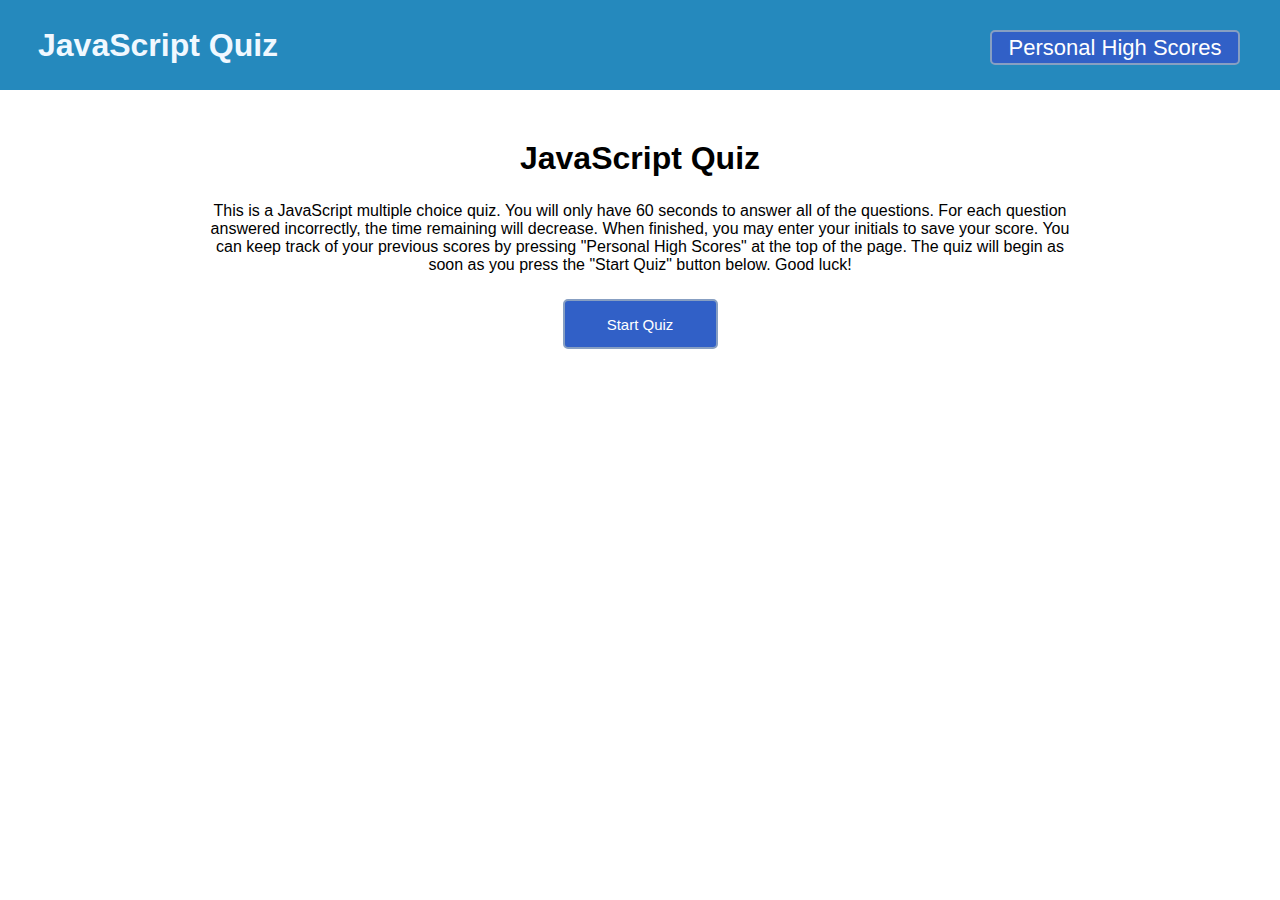
<file: index.html>
<!DOCTYPE html>
<html lang="en-us">

<head>
    <meta charset="UTF-8" />
    <link rel="stylesheet" href="./assets/css/style.css">
    <title>JavaScript Quiz</title>
</head>

<body>
    <header>
        <h1>
            <a class="QuizTitle" href="https://sonnytedesco26.github.io/Javascript-Code-Quiz/">JavaScript Quiz</a>
        </h1>
        <nav>
            <li>
                <a class="highScoreNav" href="highscore.html">Personal High Scores</a>
            </li>
        </nav>
    </header>
    <section class="MainPrompt">
        <div>
            <h1>JavaScript Quiz</h1>
            <p>This is a JavaScript multiple choice quiz. You will only have 60 seconds to answer all of the questions. For each question answered incorrectly, the time remaining will decrease. When finished, you may enter your initials to save your score. You can keep track of your previous scores by pressing "Personal High Scores" at the top of the page. The quiz will begin as soon as you press the "Start Quiz" button below. Good luck!</p>
        </div>
        <div>
            <a id="startbutton" href="quiz.html">Start Quiz</a>
        </div>
    </section>

</body>

</html>
</file>
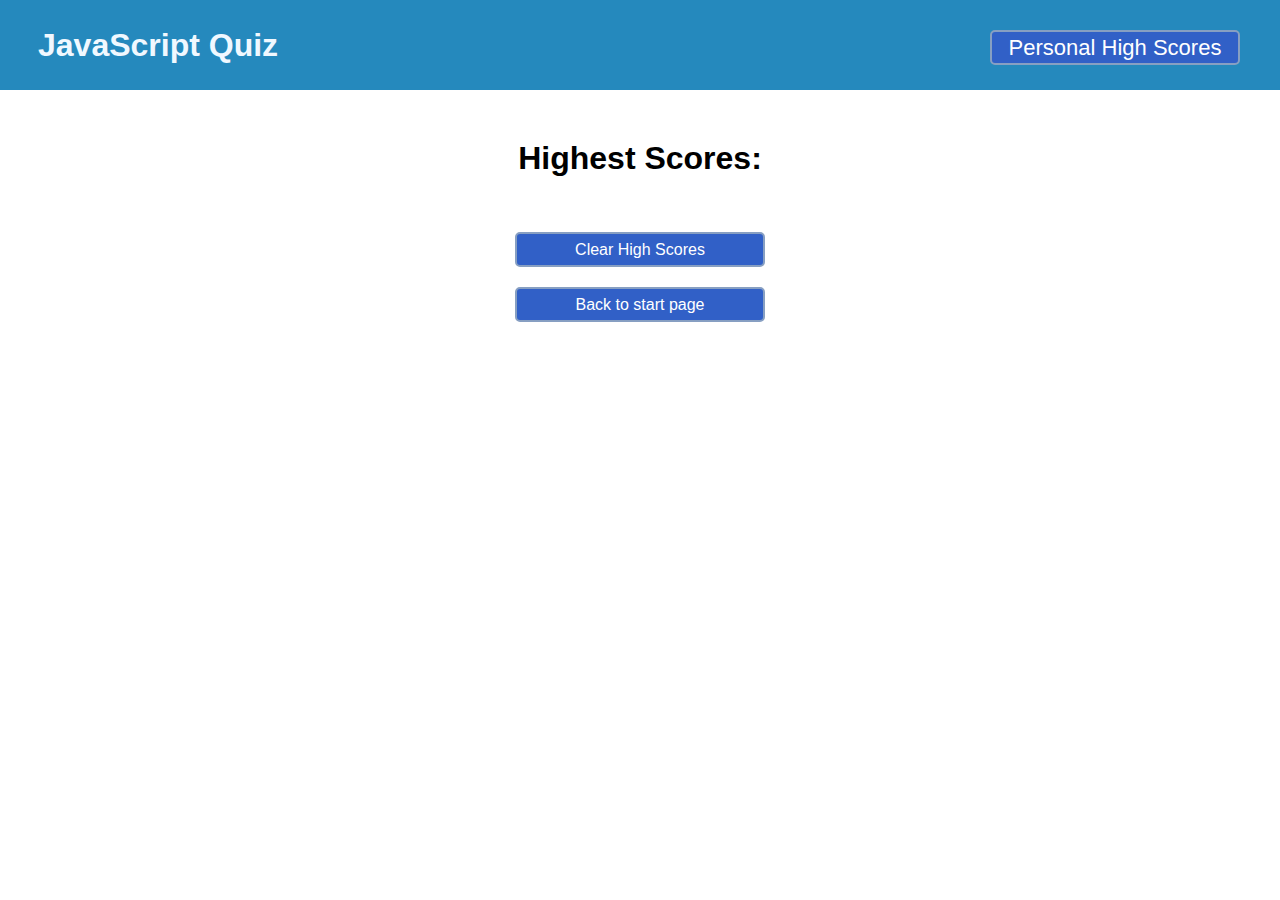
<file: highscore.html>
<!DOCTYPE html>
<html lang="en-us">

<head>
    <meta charset="UTF-8" />
    <link rel="stylesheet" href="./assets/css/style.css">
    <title>JavaScript Quiz</title>
</head>

<body>
    <header>
        <h1>
            <a class="QuizTitle" href="/">JavaScript Quiz</a>
        </h1>
        <nav>
            <li>
                <a class="highScoreNav" href="highscore.html">Personal High Scores</a>
            </li>
        </nav>
    </header>
    <section class="MainPrompt">
        <h1>Highest Scores:</h1>
        <li id="HighScoreList" class="highScoreList">
        </li>
        <div class="highScoreClear" onclick="clearHighScores()">
            Clear High Scores
        </div>
        <div class="highScoreClear" onclick="takeHome()">
            Back to start page
        </div>
    </section>

    <script src="assets/js/scores.js"></script>

</body>

</html>
</file>
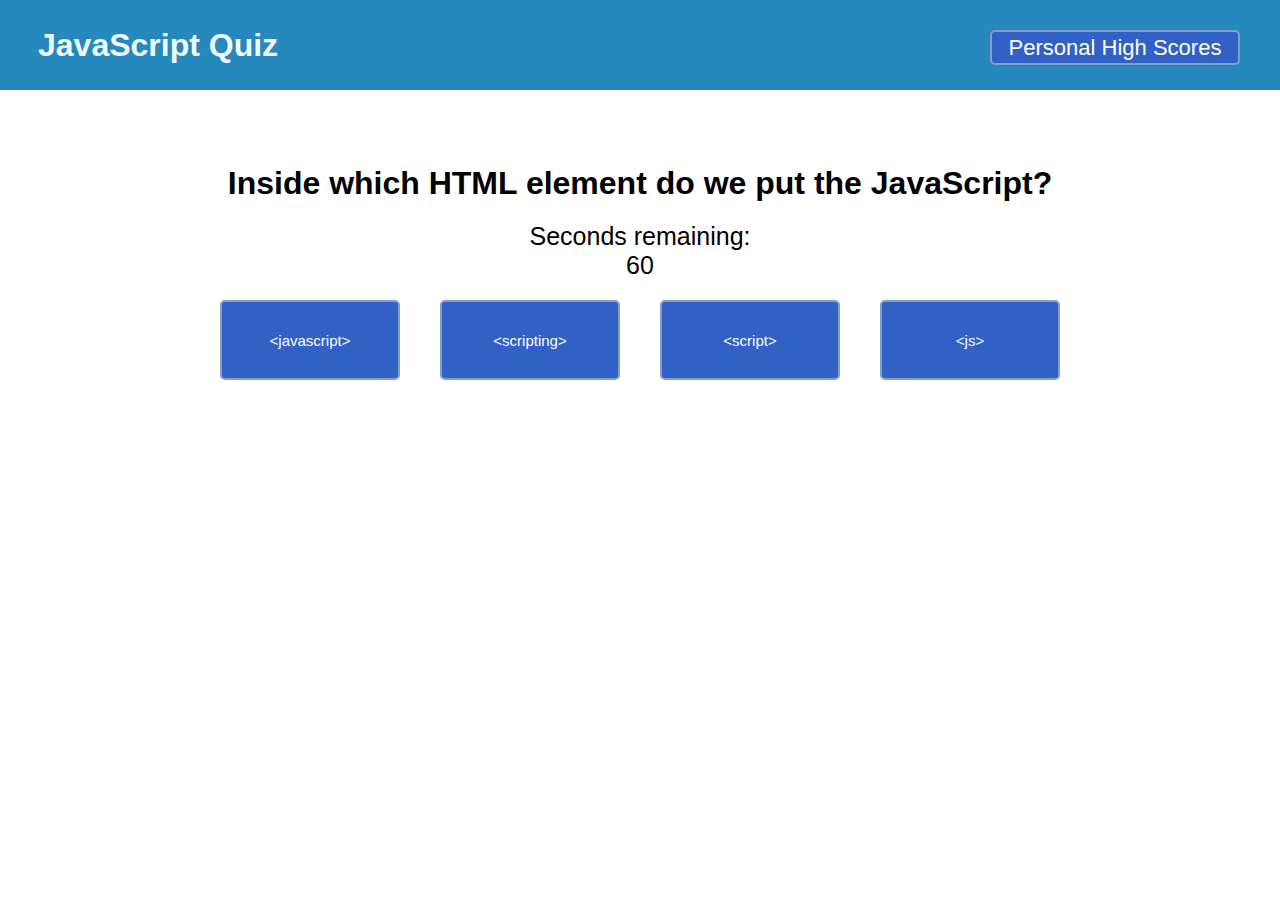
<file: quiz.html>
<!DOCTYPE html>
<html lang="en-us">

<head>
    <meta charset="UTF-8" />
    <link rel="stylesheet" href="./assets/css/style.css">
    <title>JavaScript Quiz</title>
</head>

<body>
    <header>
        <h1>
            <a class="QuizTitle" href="/">JavaScript Quiz</a>
        </h1>
        <nav>
            <li>
                <a class="highScoreNav" href="highscore.html">Personal High Scores</a>
            </li>
        </nav>
    </header>

    <section>
        <div id="quesBox">
            <h1 class="quesText" id="ques">Placeholder Text</h1>
            <div>
                <p class="timerText">Seconds remaining: <span id="timeLeft">60</span></p>
            </div>
        </div>
        <div id="quizAnswers" class="quizBox">
            <button type="button" id="answerOne">answer</button>
            <button type="button" id="answerTwo">answer</button>
            <button type="button" id="answerThree">answer</button>
            <button type="button" id="answerFour">answer</button>
        </div>
    </section>

    <script src="./assets/js/quiz.js"></script>

</body>

</html>
</file>
<file: assets/css/style.css>
:root {
    --mainFont: 'Lucida Sans', 'Lucida Sans Regular', 'Lucida Grande', 'Lucida Sans Unicode', Geneva, Verdana, sans-serif; 
  }

* {
    box-sizing: border-box;
    padding: 0;
    margin: 0;
}

a {
    text-decoration: none;
}

li{
    text-align: center;
}

header {
    padding: 20px;
    font-family: var(--mainFont);
    background-color: #2589bd;
    display: flex;
    flex-direction: row;
    align-items: center;
    justify-content: space-between;
    flex-wrap: wrap;
}

    header h1 {
        display: inline-block;
    }

    header nav {
        padding-top: 15px;
        margin-right: 20px;
        float: right;
        font-family: var(--mainFont);
        font-size: 22px;
        list-style-type: none;
    }

button{
    font-family: var(--mainFont);
    font-size: 15px;
    margin: 20px;
    border: 2px solid #879fc2;
    width: 180px;
    height: 80px;
    text-align: center;
    background-color: #3160c7;
    display: flex;
    color: rgb(255, 255, 255);
    justify-content: center;
    align-items: center;
    cursor: pointer;
    border-radius: 5px;  
}

button:hover{
    background-color: rgb(68, 137, 201);
}

input{
    margin-top:20px;
    border-radius: 5px;
    padding:5px;
    border-color: #3160c7;
}

.MainPrompt{
    padding: 50px 200px 200px 200px;
    display: flex;
    align-items: center;
    flex-direction: column;
}

    .MainPrompt h1{
        display:flex;
        align-items: center;
        flex-direction: column;
        padding-bottom:25px;
        font-family: var(--mainFont);
        text-align: center;
    }

    .MainPrompt p{
        font-family: var(--mainFont);
        text-align: center;
    }

.QuizTitle{
    font-family: var(--mainFont);
    color:aliceblue;
    margin-left: 18px;
}

.quizBox{
    display: flex;
    justify-content: center;
    flex-wrap: wrap;
}

.highScoreNav{
    font-family: var(--mainFont);
    border: 2px solid #879fc2;
    text-align: center;
    background-color: #3160c7;
    display: flex;
    position: relative;
    bottom: 5px;
    color: rgb(255, 255, 255);
    justify-content: center;
    align-items: center;
    cursor: pointer;
    height: 35px;
    width: 250px;
    border-radius: 5px;
}

    .highScoreNav:hover {
        background-color: rgb(68, 137, 201);
    }

.highScoreClear{
    font-family: var(--mainFont);
    border: 2px solid #879fc2;
    text-align: center;
    background-color: #3160c7;
    display: flex;
    position: relative;
    bottom: 5px;
    color: rgb(255, 255, 255);
    justify-content: center;
    align-items: center;
    cursor: pointer;
    height: 35px;
    width: 250px;
    border-radius: 5px;
    position:relative;
    top:30px;
    margin-bottom:20px;
}
    .highScoreClear:hover {
        background-color: rgb(68, 137, 201);
    }

.highScoreList{
    list-style-type: none;
    display: flex;
    font-family: var(--mainFont);
    flex-direction: column;
    align-items: center;
}

.highScoreList li{
    padding: 10px;
}

#startbutton {
    font-family: var(--mainFont);
    font-size: 15px;
    margin-top: 25px;
    border: 2px solid #879fc2;
    width: 155px;
    height: 50px;
    text-align: center;
    background-color: #3160c7;
    display: flex;
    color: rgb(255, 255, 255);
    justify-content: center;
    align-items: center;
    cursor: pointer;
    border-radius: 5px;  
}
          
    #startbutton:hover {
        background-color: rgb(68, 137, 201);
    }

.quesBox{
    display:flex;
}

.quesText{
    font-family: var(--mainFont);
    font-size: xx-large;
    display: flex;
    flex-direction: column;
    padding-top: 75px;
    text-align: center;
    align-items: center;
}

.timerText{
    font-family: var(--mainFont);
    display: flex;
    flex-direction: column;
    align-items: center;
    padding-top: 20px;
    font-size: 25px;
}

@media screen and (max-width: 575px) {
    header{
        display:flex;
        align-items: center;
        flex-direction: column;
    }
    .QuizTitle{
        margin: 0px;
    }
    
}
</file>
